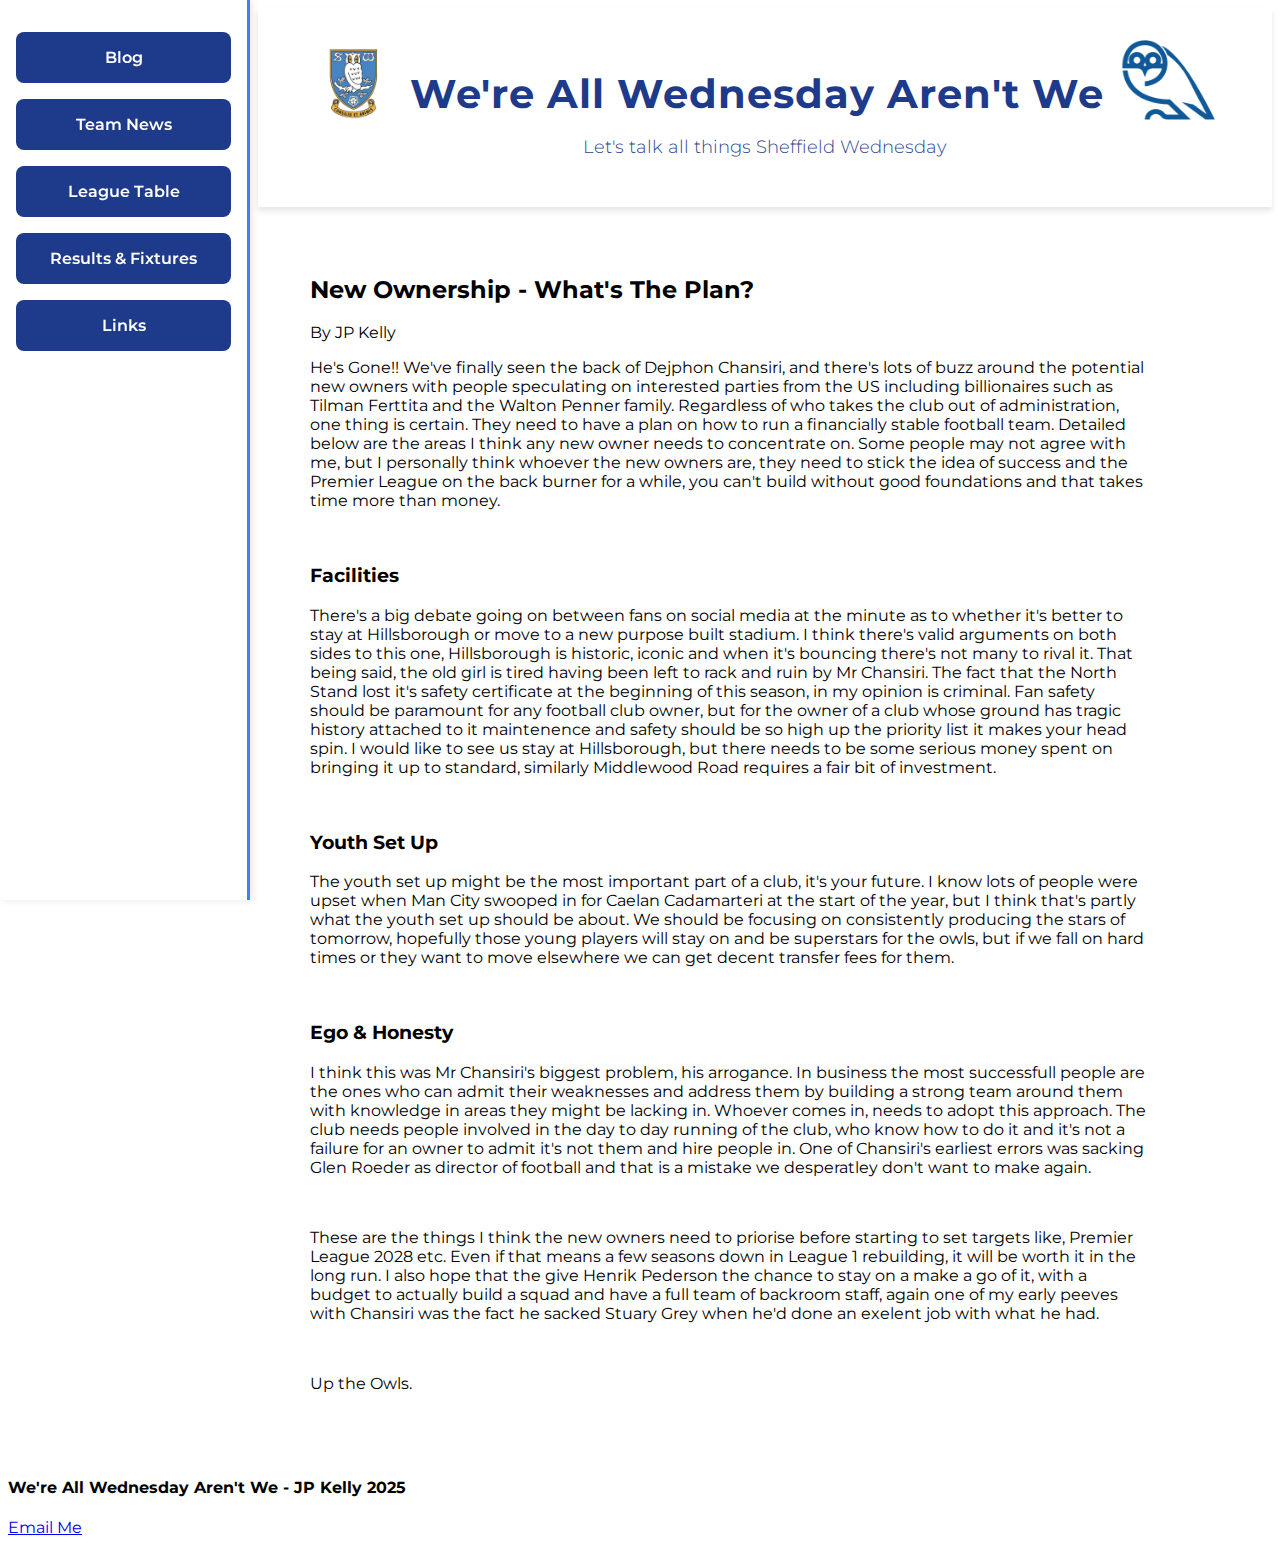
<file: index.html>
<!DOCTYPE html>
<html lang="en">
<head>
    <meta charset="UTF-8">
    <meta name="viewport" content="width=device-width, initial-scale=1.0">
    <link rel="stylesheet" href="styles.css">
    <link rel="preconnect" href="https://fonts.googleapis.com">
<link rel="preconnect" href="https://fonts.gstatic.com" crossorigin>
<link href="https://fonts.googleapis.com/css2?family=Montserrat:ital,wght@0,100..900;1,100..900&display=swap" rel="stylesheet">
    <title>Document</title>
</head>
<body>
    <header>
            <img src="images/SWFCLogo.png" />
            <h1>We're All Wednesday Aren't We</h1>
            <img src="images//OwlLogo.png" />
        <p>Let's talk all things Sheffield Wednesday</p>
    </header>

    <nav>
        <h2><a href="#blog">Blog</a></h2>
        <h2>Team News</h2>
        <h2>League Table</h2>
        <h2>Results & Fixtures</h2>
        <h2>Links</h2>
    </nav>
    
    <main>
        <article id="blog">
            <h2>New Ownership - What's The Plan?</h2>
            <aside>By JP Kelly</aside>
            <p>He's Gone!! We've finally seen the back of Dejphon Chansiri, and there's lots of buzz around the potential new owners with people speculating on interested parties from the US including billionaires such as Tilman Ferttita and the Walton Penner family. Regardless of who takes the club out of administration, one thing is certain. They need to have a plan on how to run a financially stable football team. Detailed below are the areas I think any new owner needs to concentrate on. Some people may not agree with me, but I personally think whoever the new owners are, they need to stick the idea of success and the Premier League on the back burner for a while, you can't build without good foundations and that takes time more than money.</p>
            <br>
            <h3>Facilities</h3>
            <p>There's a big debate going on between fans on social media at the minute as to whether it's better to stay at Hillsborough or move to a new purpose built stadium. I think there's valid arguments on both sides to this one, Hillsborough is historic, iconic and when it's bouncing there's not many to rival it. That being said, the old girl is tired having been left to rack and ruin by Mr Chansiri. The fact that the North Stand lost it's safety certificate at the beginning of this season, in my opinion is criminal. Fan safety should be paramount for any football club owner, but for the owner of a club whose ground has tragic history attached to it maintenence and safety should be so high up the priority list it makes your head spin. I would like to see us stay at Hillsborough, but there needs to be some serious money spent on bringing it up to standard, similarly Middlewood Road requires a fair bit of investment.</p>
            <br>
            <h3>Youth Set Up</h3>
            <p>The youth set up might be the most important part of a club, it's your future. I know lots of people were upset when Man City swooped in for Caelan Cadamarteri at the start of the year, but I think that's partly what the youth set up should be about. We should be focusing on consistently producing the stars of tomorrow, hopefully those young players will stay on and be superstars for the owls, but if we fall on hard times or they want to move elsewhere we can get decent transfer fees for them.</p>
            <br>
            <h3>Ego & Honesty</h3>
            <p>I think this was Mr Chansiri's biggest problem, his arrogance. In business the most successfull people are the ones who can admit their weaknesses and address them by building a strong team around them with knowledge in areas they might be lacking in. Whoever comes in, needs to adopt this approach. The club needs people involved in the day to day running of the club, who know how to do it and it's not a failure for an owner to admit it's not them and hire people in. One of Chansiri's earliest errors was sacking Glen Roeder as director of football and that is a mistake we desperatley don't want to make again.</p>
            <br>
            <p>These are the things I think the new owners need to priorise before starting to set targets like, Premier League 2028 etc. Even if that means a few seasons down in League 1 rebuilding, it will be worth it in the long run. I also hope that the give Henrik Pederson the chance to stay on a make a go of it, with a budget to actually build a squad and have a full team of backroom staff, again one of my early peeves with Chansiri was the fact he sacked Stuary Grey when he'd done an exelent job with what he had.</p>
            <br>
            <p>Up the Owls.</p>
        </article>
    </main>
    <footer>
        <h4>We're All Wednesday Aren't We - JP Kelly 2025</h4>
        <a href="mailto:jpk3lly@hotmail.com">Email Me</a>
    </footer>
</body>
</html>
</file>
<file: styles.css>
* {
    font-family: Montserrat;
    box-sizing: border-box;
}

header {
    color: #1e3a8a;
    text-align: center;
    padding: 2rem 1rem;
    box-shadow: 0 4px 6px rgba(0, 0, 0, 0.1);
    display: flex;
    flex-wrap: wrap;
    justify-content: center;
    align-items: center;
    gap: 1rem;
    margin-left: 250px; /* keeps it next to the sidebar */
}
@media (max-width: 1024px) {
  header {
    margin-left: 0; /* Reset on mobile when sidebar goes horizontal */
  }
}

header img {
    height: 80px;
    width: auto;
}

header h1 {
    font-size: 2.5rem;
    margin-bottom: 0;
    font-weight: 700;
    letter-spacing: 1px;
}

header p {
    font-size: 1.1rem;
    opacity: 0.95;
    font-weight: 300;
    width: 100%;
    margin-top: 0;
}

/* hide the second image on smaller screens */

header img:last-of-type {
    display: block;
}

@media (max-width: 768px) {
    header img:last-of-type {
        display: none;
    }

    header h1 {
    font-size: 1.8rem;
    }
}

/* Navigation Sidebar */

nav{
    position: fixed;
    left:0;
    top: 0;
    height: 100vh;
    width:250px;
    background-color: white;
    padding: 2rem 1rem;
    box-shadow: 2px 0 8px rgba(0,0,0,0.1);
    border-right:3px solid #3b82f6;
    display: flex;
    flex-direction: column;
    gap: 1rem;
    overflow-y: auto;
}

nav h2 {
    font-size: 1rem;
    font-weight: 600;
    color: white;
    background-color: #1e3a8a;
    padding: 1rem 1.5rem;
    border-radius: 8px;
    cursor: pointer;
    transition: all 0.3s ease;
    text-align: center;
    margin: 0;
}

nav h2:hover {
    background-color: #3b82f6;
    transform: translateX(5px);
}

nav a {
    text-decoration: none;
    color: inherit;
    display: block;
}

/* Adjust main content to not fall behind the sidebar */

main {
    margin-left: 270px;
    max-width: 900px;
    margin-right: auto;
    padding: 3rem 2rem;
}

/* Hide the sidebar on small screens */

@media (max-width: 1024px){
    nav{
        position: static;
        width:100%;
        height: auto;
        flex-direction: row;
        flex-wrap: wrap;
        justify-content: center;
        padding: 1rem;
    }

    nav h2{
        flex: 1 1 200px;
        min-width: 150px;
    }

    main {
        margin-left: auto;
    }
}
</file>
